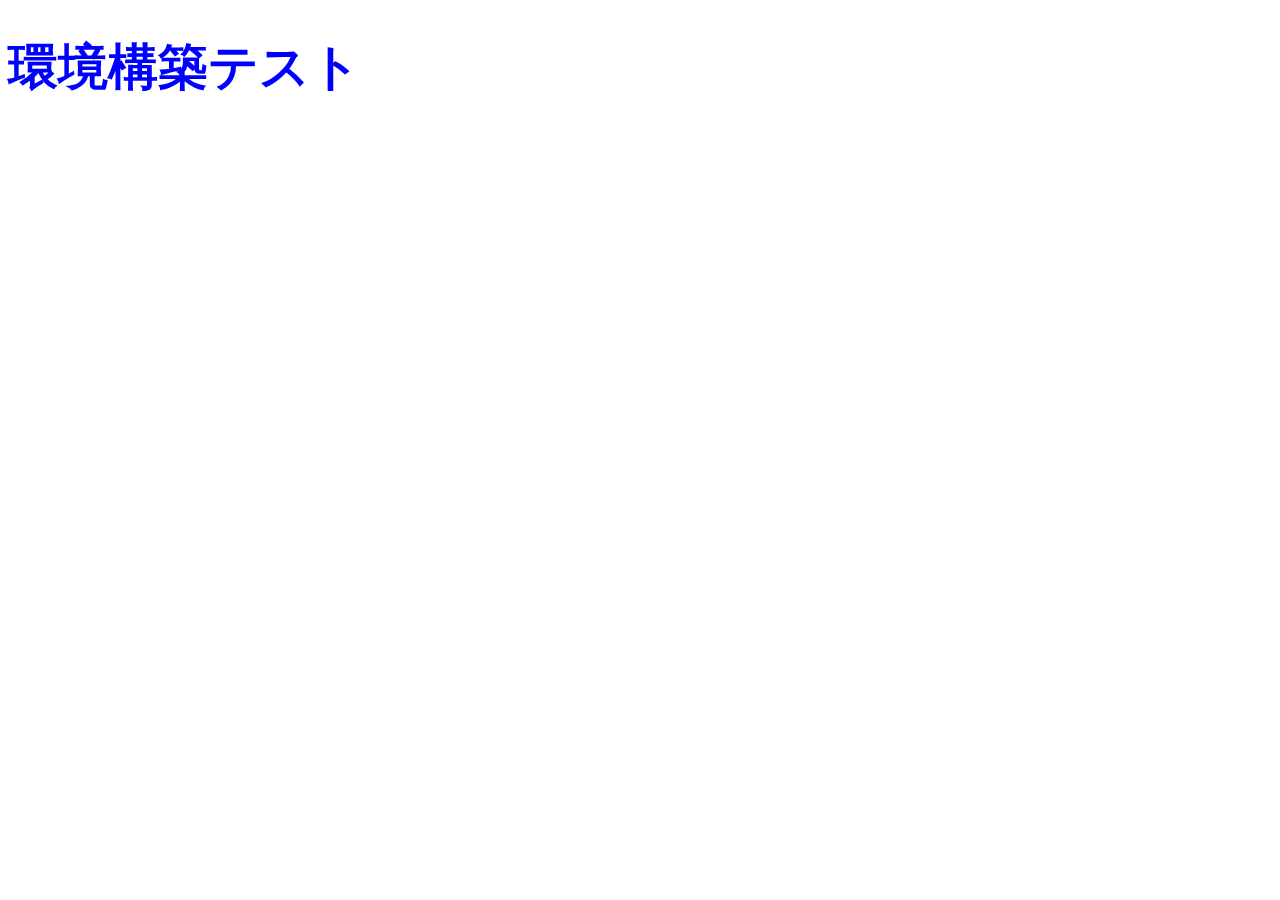
<file: index.html>
<!DOCTYPE html>
<html>
  <head>
    <meta charset="utf-8">
    <link rel="stylesheet" href="HP.css">
    <title>webCreate</title>
  </head>
  <body>
    <h1 class="title">環境構築テスト</h1>
  </body>
</html>
</file>
<file: HP.css>
.title {
 color: blue;
 font-size: 50px;
}
</file>
